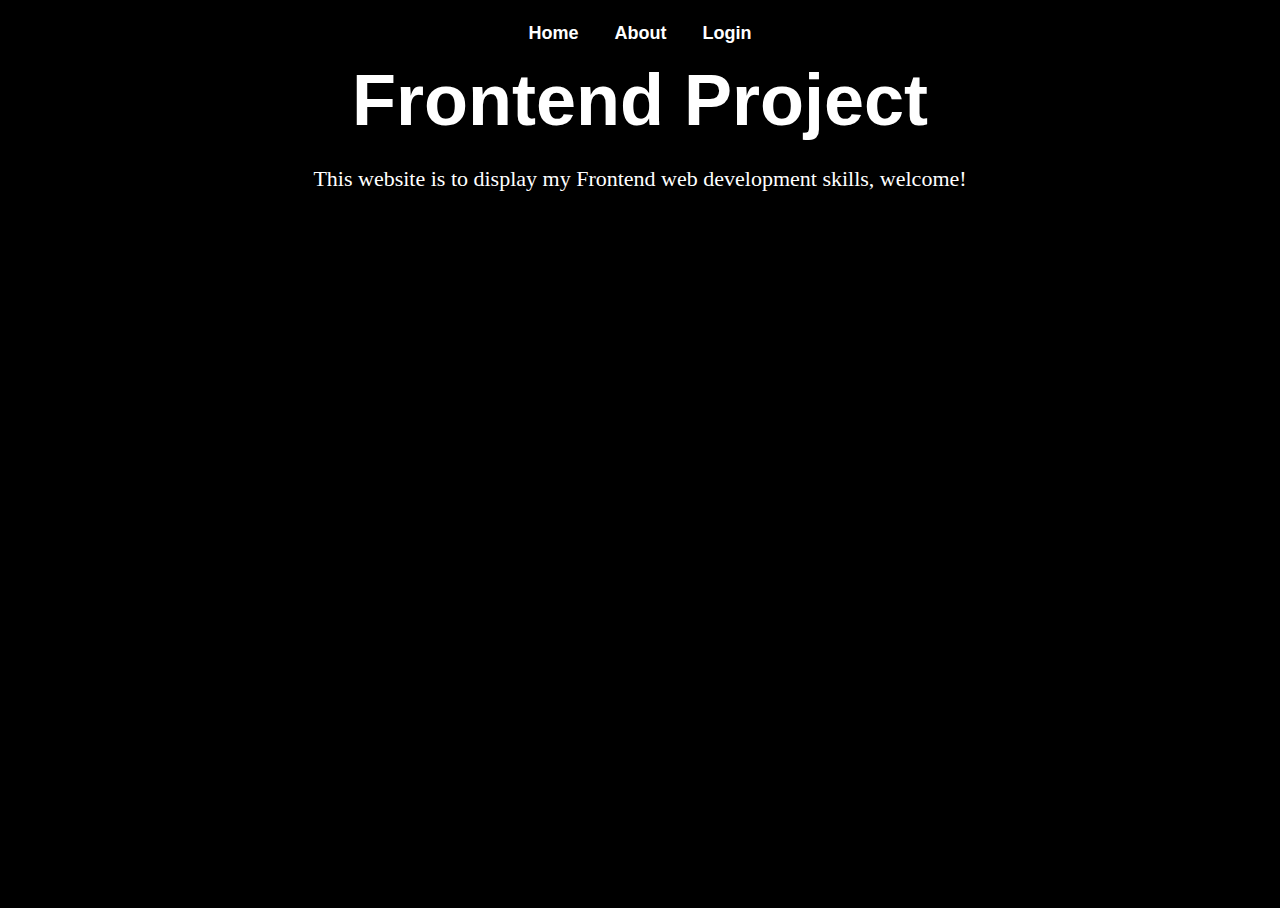
<file: index.html>
<!DOCTYPE html>
<html lang="en">
<meta name="viewport" content="width=device-width, initial-scale=1">

<head>
    <link href="style.css" rel="stylesheet" type="text/css">
</head>

<div class="navbar">
    <a class="active" href="#home">Home</a>
    <a href="#aboutme">About</a>
    <a href="#login">Login</a>
</div>

<h1 style="text-align: center;">Frontend Project</h1>
<p style="text-align:center">This website is to display my Frontend web development skills, welcome!</p>

<body>
</body>

</html>
</file>
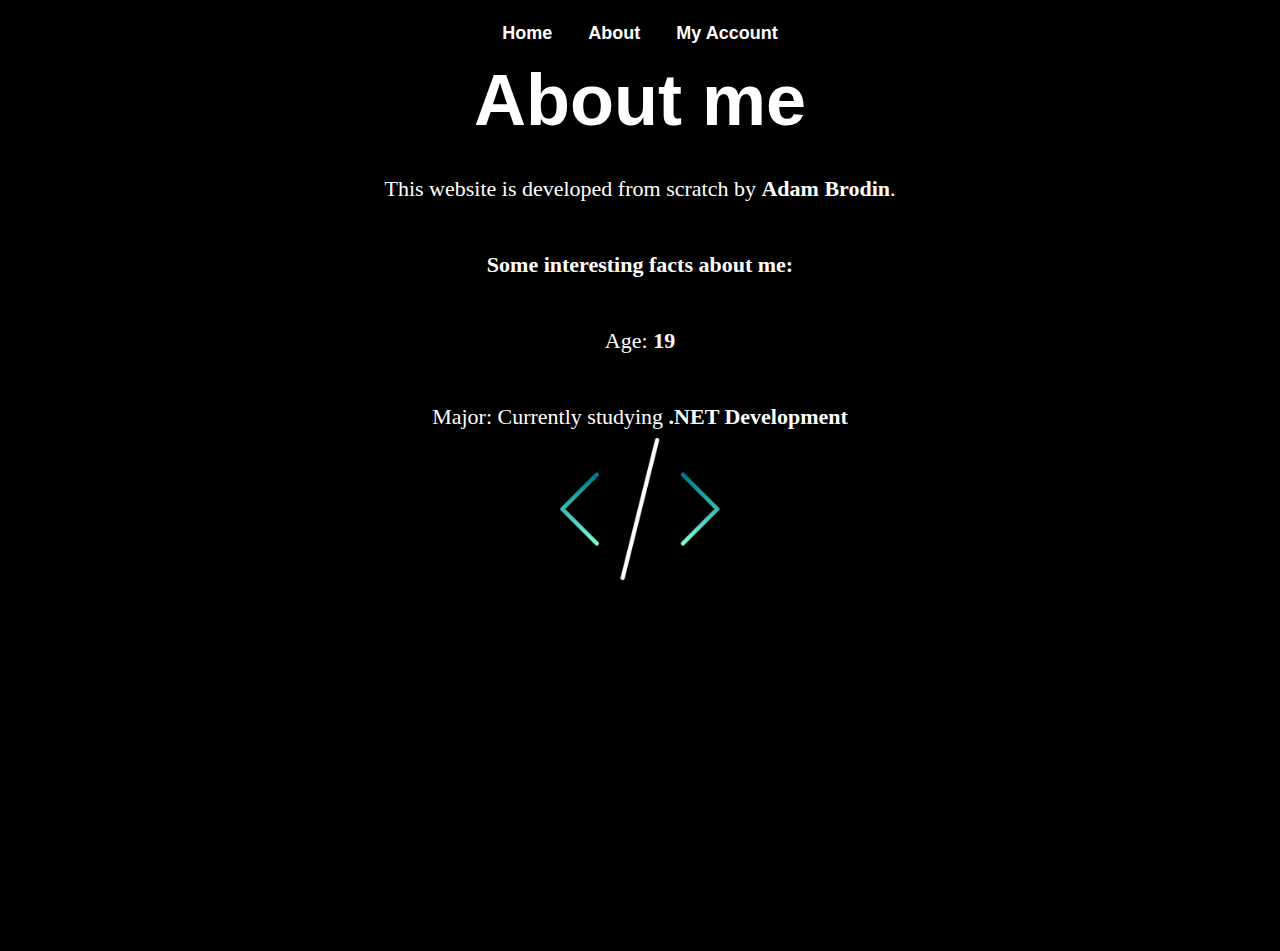
<file: about.html>
<!DOCTYPE html>
<html lang="en">
<meta name="viewport" content="width=device-width, initial-scale=1">

<head>
    <title>Frontend Project</title>
    <link href="style.css" rel="stylesheet" type="text/css">
</head>

<body>
    <header>
        <div class="navbar">
            <a class="active" href="index.html">Home</a>
            <a href="about.html">About</a>
            <a href="account.html">My Account</a>
        </div>
    </header>

    <div class="background">
        <h1 style="text-align: center;">About me</h1>
        <div class="aboutInfo">
            <p>This website is developed from scratch by <b>Adam Brodin</b>.
            </p>
            <p><b>Some interesting facts about me:</b></p>
            <p>Age: <b>19</b></p>
            <p>Major: Currently studying <b>.NET Development</b></p>
        </div>
    </div>
</body>

</html>
</file>
<file: style.css>
h1 {
margin:0px;
padding:0px;
font-family: 'Segoe UI', Tahoma, Geneva, Verdana, sans-serif;
font-size: 72px;
color: white;
}

p{
margin:0px;
padding:25px;
font-family: Georgia, 'Times New Roman', Times, serif;
font-size:22px;
color:white;
}

body, html
{
    background-color: black;
    height:100%;
    overflow: hidden;
}

.navbar
{
    text-align: center;
    overflow: hidden;
    font-weight: bold;
    padding:15px;
}

.siteInfo
{
    padding-top: 200px;
    position: absolute;
    top:0;
    left:0;
    right:0;
    z-index:1;
    text-align: center;
}

.aboutInfo
{
    padding:10px;
    text-align: center;
}

.navbar a{
    color: white;
    text-align: center;
    padding: 14px 16px;
    text-decoration: black;
    font-size: 18px;
    font-family: 'Segoe UI', Tahoma, Geneva, Verdana, sans-serif;
}

.navbar a:hover{
    background-color: #3700B3;
    color: black;
}

.navbar a:active{
    background-color: gray;
    color:white;
}

.video-background
{
    position: relative;
}

.video-background video{
    position: relative;
    z-index: 0;
}

#signoutbtn {
    position: absolute;
    right: 0;
    top: 0;
    display: block;
    width: 100px;
    height: 50px;
	background-color:black;
	border-radius:3px;
	border:5px solid white;
	display:inline-block;
	cursor:pointer;
	color:white;
	font-family: 'Segoe UI', Tahoma, Geneva, Verdana, sans-serif;
	font-size:12px;
    text-align: center;
}
#signoutbtn:hover {
	background:linear-gradient(to bottom, red 5%, crimson 100%);
}

#signoutbtn:active {
    color:white;
}

.background
{
  /* The image used */
  background-image: url("src/background.png");

  /* Full height */
  height: 100%; 

  /* Center and scale the image nicely */
  background-position: center;
  background-repeat: no-repeat;
  background-size: cover;

  text-align: center;
  color:white;
  font-size: 22px;

  alt: "The daily space picture from NASA.";
} 

@media screen and (max-width: 1024px) {
    body, html
    {
         overflow:auto;
    }

    .navbar a
    {
        font-size: 8px;
    }

    #signoutbtn
    {
        max-width: 10%;
        max-height: 10%;
        
    }
}
</file>
